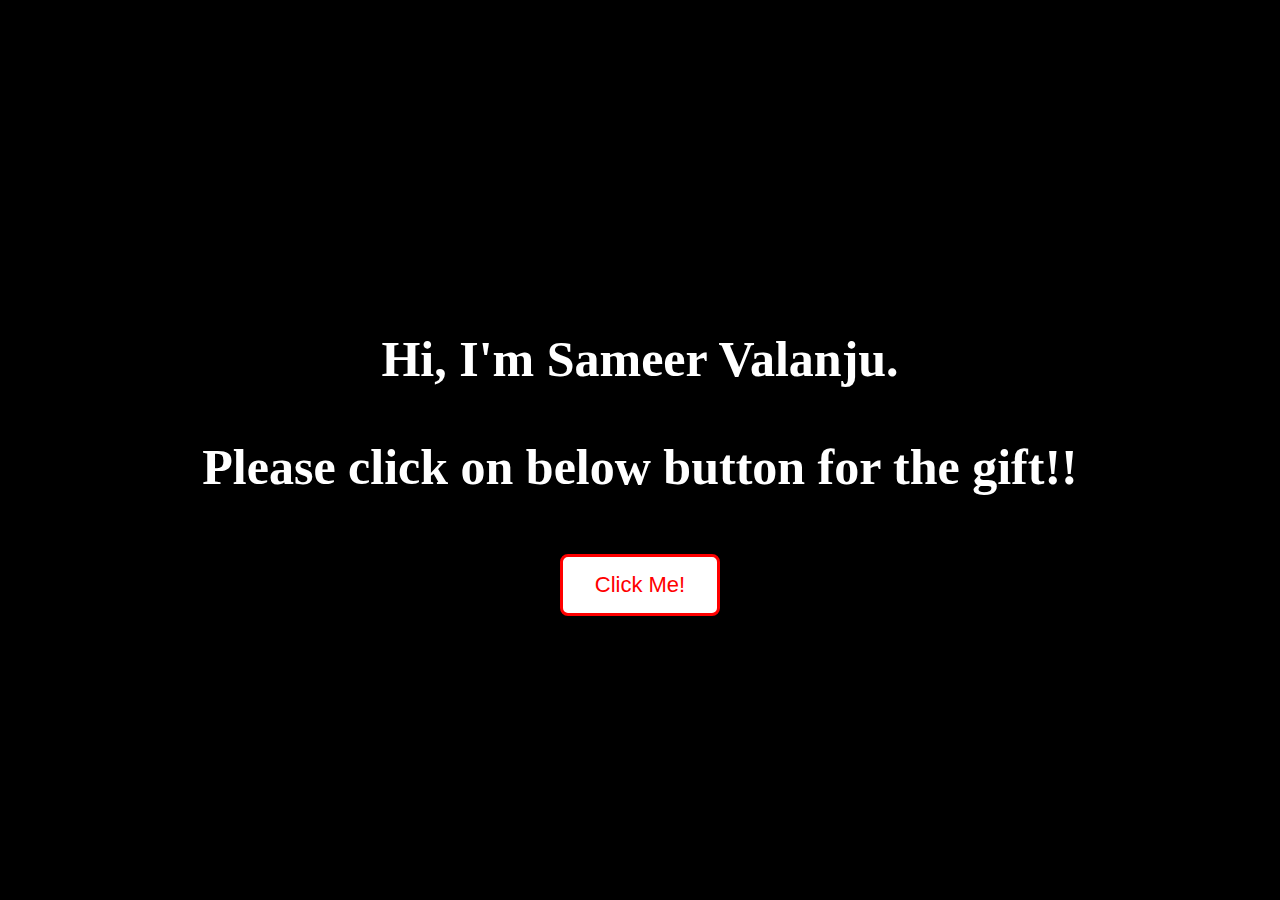
<file: Index.html>
<!DOCTYPE html>
<html>
<head>
	<title>Welcome! 🙏</title>
	<link rel="stylesheet" type="text/css" href="mainStyle.css">
</head>
<body>
	<section>
		<h1>
			<p>Hi, I'm Sameer Valanju.</p>
			<p>Please click on below button for the gift!!</p>
		<input type="button" onclick="location.href='index.html'"  value="Click Me!">
		</h1>
	</section>


</body>
</html>
</file>
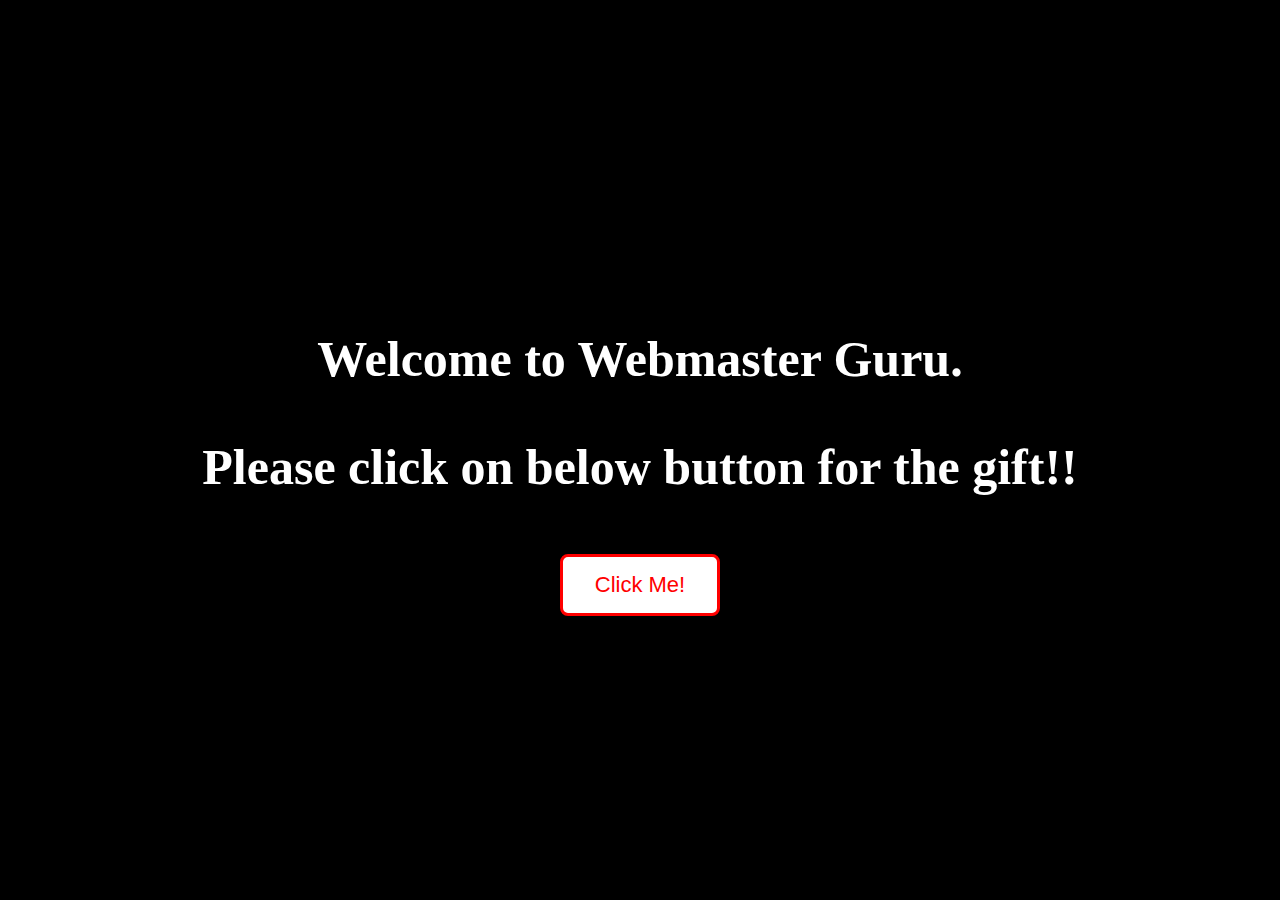
<file: index.html>
<!DOCTYPE html>
<html>
<head>
	<title>Welcome! 🙏</title>
	<link rel="stylesheet" type="text/css" href="mainStyle.css">
</head>
<body>
	<section>
		<h1>
			<p>Welcome to Webmaster Guru.</p>
			<p>Please click on below button for the gift!!</p>
		<input type="button" onclick="location.href='gift.html'"  value="Click Me!">
		</h1>
	</section>


</body>
</html>
</file>
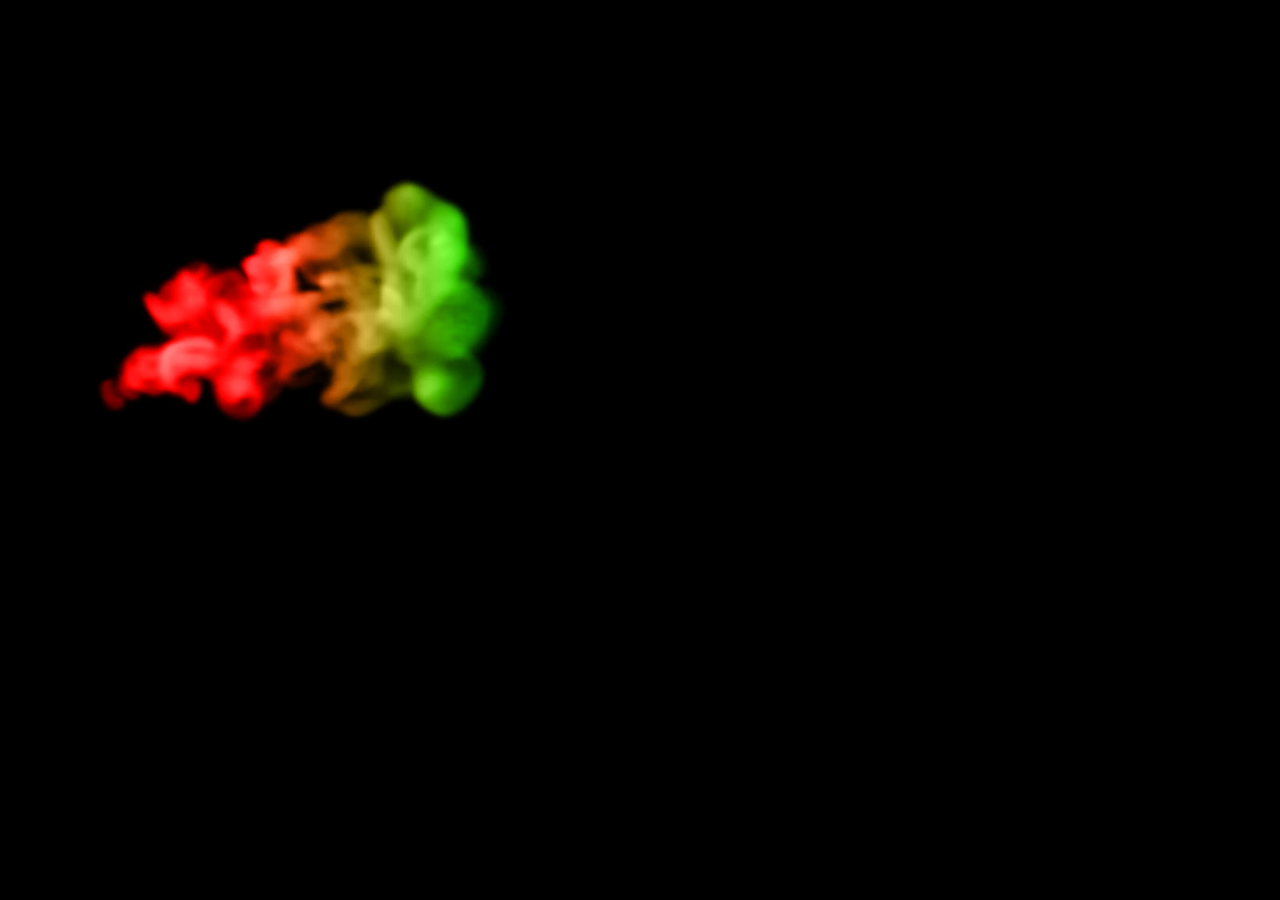
<file: gift.html>
<!DOCTYPE html>
<html>
<head>
	<title>Gift! 🎁</title>
	<link rel="stylesheet" type="text/css" href="style.css">
</head>
<body>
	<section>
		<video src="smoke.mp4" autoplay muted width="1500" height="700"></video>
		<h1>
			<span>H</span>
			<span>A</span>
			<span>P</span>
			<span>P</span>
			<span>Y</span>
			<span>✨</span>
			<span>H</span>
			<span>O</span>
			<span>L</span>
			<span>I</span>
		</h1>
	</section>
</body>
</html>
</file>
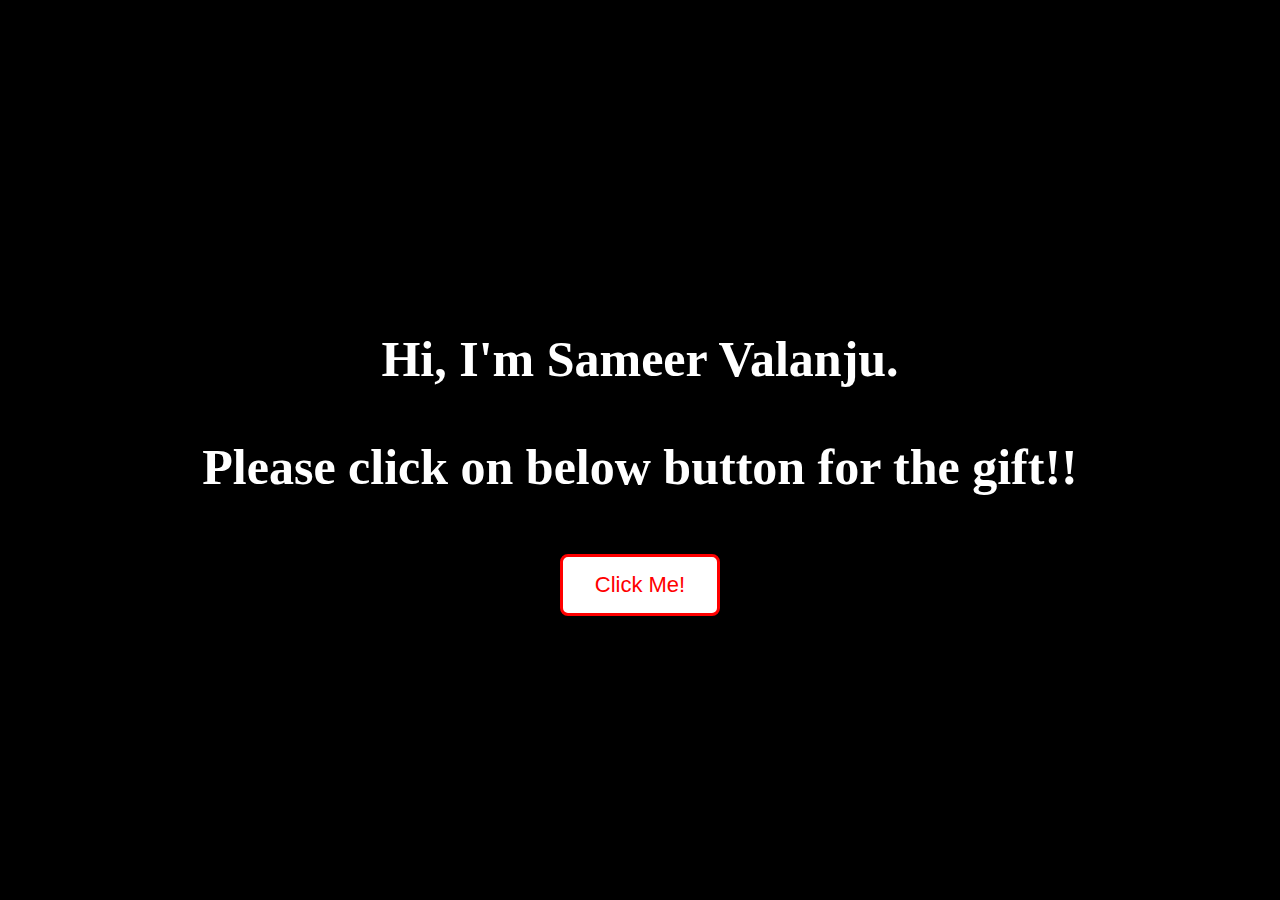
<file: main.html>
<!DOCTYPE html>
<html>
<head>
	<title>Welcome! 🙏</title>
	<link rel="stylesheet" type="text/css" href="mainStyle.css">
</head>
<body>
	<section>
		<h1>
			<p>Hi, I'm Sameer Valanju.</p>
			<p>Please click on below button for the gift!!</p>
		<input type="button" onclick="location.href='index.html'"  value="Click Me!">
		</h1>
	</section>


</body>
</html>
</file>
<file: mainStyle.css>
body
{
	margin: 0;
	padding: 0;
}
section
{
	height: 100vh;
	background: #000;
}
h1
{
	margin: 0;
	padding: 0;
	position: absolute;
	top: 50%;
	transform: translateY(-50%);
	width: 100%;
	text-align: center;
	color: #fff;
	font-size: 50px;
	font-family: cursive;
}
input
{
	border: double;
	color: red;
	font-size: bold; 
	padding: 15px 32px;
	text-align: center;
	display: inline-block;
	font-size: 22px;
	margin: 4px 2px;
	cursor: pointer;
	border-radius: 8px;
	background-color: white;
	border: 3px solid red;
}
input:hover
{
	background-color: red;
	color: white;
}
</file>
<file: style.css>
body
{
	margin: 0;
	padding: 0;
}
section
{
	height: 100vh;
	background: #000;
}
section:before
{
	content: '';
	position: absolute;
	top: 0;
	left: 0;
	width: 100%;
	height: 100%;
	background: linear-gradient(to right, #f00,#f00,#0f0,#0ff,#ff0,#0ff);
	mix-blend-mode: color;
	pointer-events: none;
}
video
{
	object-fit: cover;
}
h1
{
	margin: 0;
	padding: 0;
	position: absolute;
	top: 50%;
	transform: translateY(-50%);
	width: 100%;
	text-align: center;
	color: #fff;
	font-size: 5em;
	font-family: cursive;
	letter-spacing: 0.1em;
}
p
{
	font-size: 1em;
	text-indent: 30px;
}
h1 span
{
	opacity: 0;
	display: inline-block;
	animation: animate 1s linear forwards; 
}
@keyframes animate
{
	0%
	{
		opacity: 0;
		transform: rotateY(90deg);
		filter: blur(10px);
	}
	100%
	{
		opacity: 1;
		transform: rotateY(0deg);
		filter: blur(0);
	}
}
h1 span:nth-child(1)
{
	animation-delay: 0.5s;
	color: #f00;
}
h1 span:nth-child(2)
{
	animation-delay: 1s;
	color: #FFA500;
}
h1 span:nth-child(3)
{
	animation-delay: 1.5s;
	color: #FFFF33;
}
h1 span:nth-child(4)
{
	animation-delay: 2s;
	color: #00FF00;
}
h1 span:nth-child(5)
{
	animation-delay: 2.5s;
	color: #32CD32;
}
h1 span:nth-child(6)
{
	animation-delay: 3s;
}
h1 span:nth-child(7)
{
	animation-delay: 3.5s;
	color: #00FFFF;
}
h1 span:nth-child(8)
{
	animation-delay: 4s;
	color: #00BCFF;
}
h1 span:nth-child(9)
{
	animation-delay: 4.5s;
	color: #E6FF00;
}
h1 span:nth-child(10)
{
	animation-delay: 5s;
	color: #00FF1A;
}
</file>
